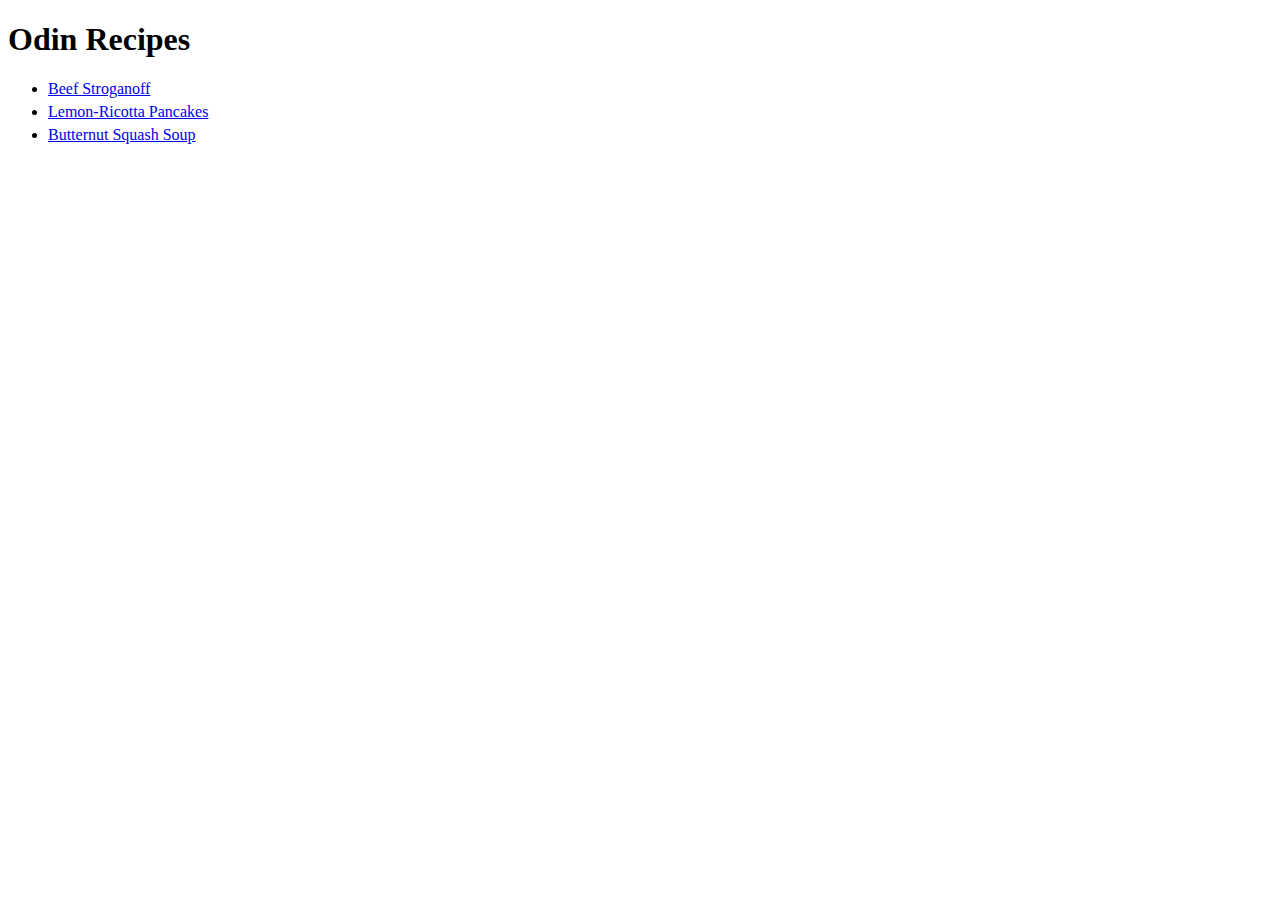
<file: index.html>
<!DOCTYPE html>

<html>
    <head>
        <meta charset="utf-8">
        <link rel="stylesheet" href="styles.css">
    </head>

    <body>
        <h1>Odin Recipes</h1>
        <ul>
            <li><a href="recipes/beef-stroganoff.html">Beef Stroganoff</a></li>
            <li><a href="recipes/lemon-ricotta-pan.html">Lemon-Ricotta Pancakes</a></li>
            <li><a href="recipes/butternut-squash-soup.html">Butternut Squash Soup</a></li>
        </ul>
    </body>
</html>
</file>
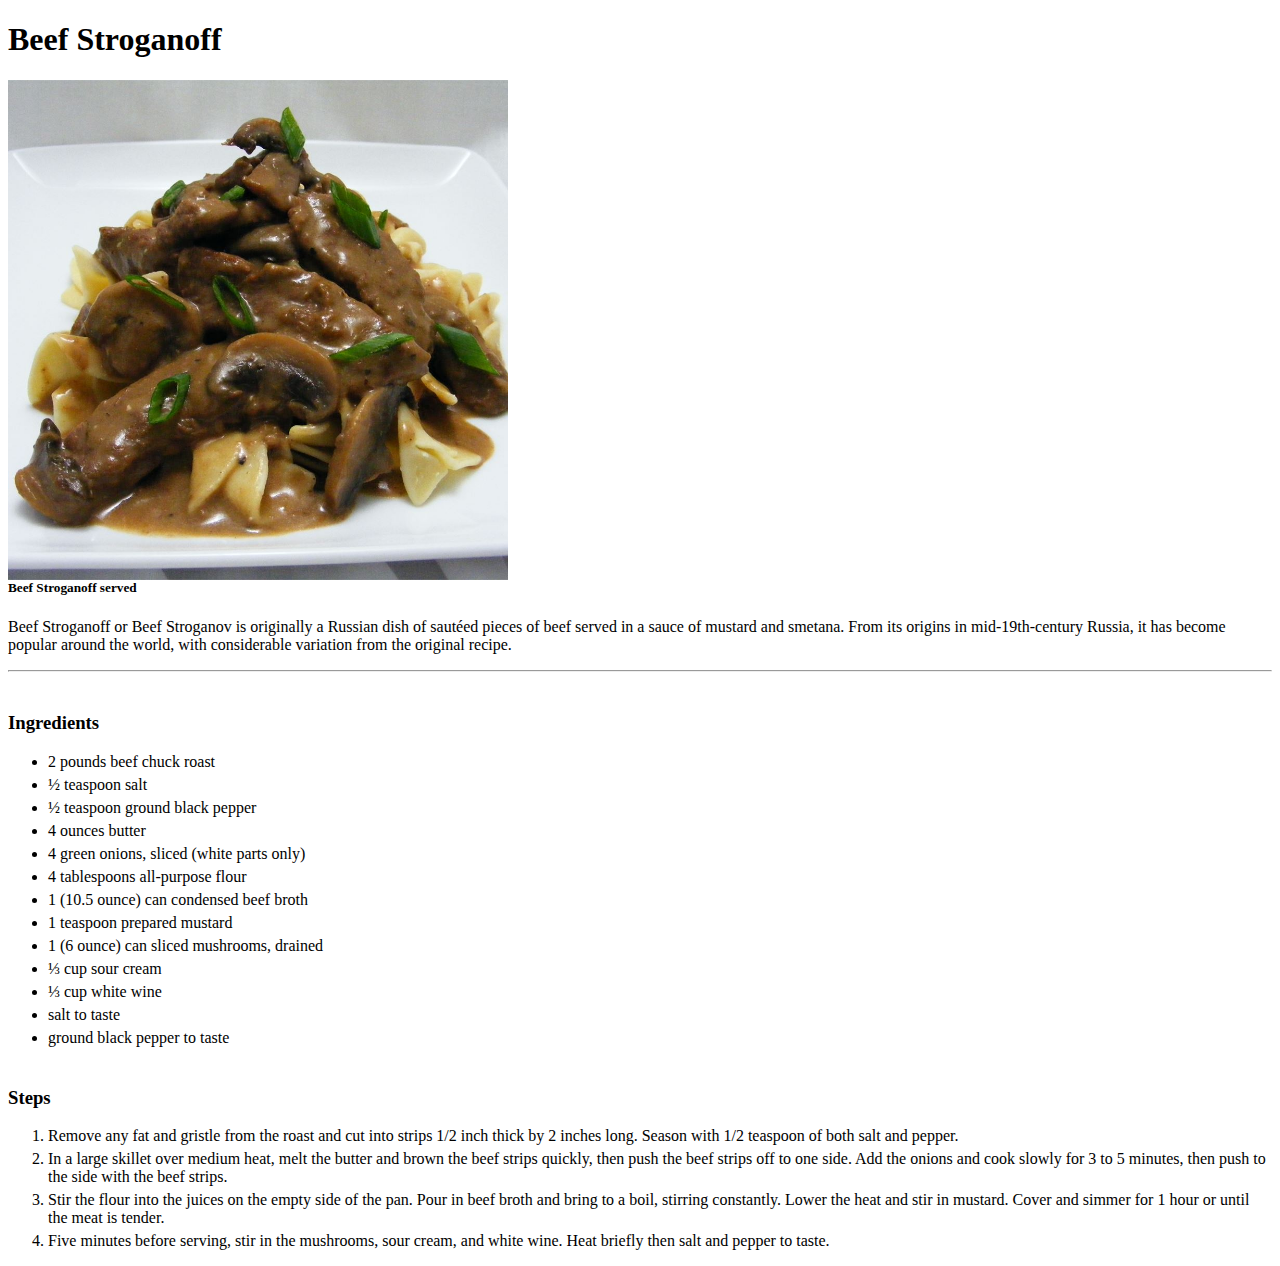
<file: recipes/beef-stroganoff.html>
<!DOCTYPE html>

<html>
    <head>
        <meta charset="utf-8">
        <link rel="stylesheet" href="../styles.css">
    </head>

    <body>
        <h1>Beef Stroganoff</h1>

        <img src="../images/beef-stroganoff.jpg">

        <h5>Beef Stroganoff served</h5>

        <p>
            Beef Stroganoff or Beef Stroganov is originally a Russian 
            dish of sautéed pieces of beef served in a sauce of mustard and smetana. 
            From its origins in mid-19th-century Russia, 
            it has become popular around the world, 
            with considerable variation from the original recipe.
        </p>
        <hr>

        <h3>Ingredients</h3>
        <ul>
            <li>2 pounds beef chuck roast</li>
            <li>½ teaspoon salt</li>
            <li>½ teaspoon ground black pepper</li>
            <li>4 ounces butter</li>
            <li>4 green onions, sliced (white parts only)</li>
            <li>4 tablespoons all-purpose flour</li>
            <li>1 (10.5 ounce) can condensed beef broth</li>
            <li>1 teaspoon prepared mustard</li>
            <li>1 (6 ounce) can sliced mushrooms, drained</li>
            <li>⅓ cup sour cream</li>
            <li>⅓ cup white wine</li>
            <li>salt to taste</li>
            <li>ground black pepper to taste</li>
        </ul>

        <h3>Steps</h3>
        <ol>
            <li>
                Remove any fat and gristle from the roast and cut into 
                strips 1/2 inch thick by 2 inches long. 
                Season with 1/2 teaspoon of both salt and pepper.
            </li>
            <li>
                In a large skillet over medium heat, 
                melt the butter and brown the beef strips quickly, 
                then push the beef strips off to one side. 
                Add the onions and cook slowly for 3 to 5 minutes, 
                then push to the side with the beef strips.
            </li>
            <li>
                Stir the flour into the juices on the empty side of the pan. 
                Pour in beef broth and bring to a boil, stirring constantly. 
                Lower the heat and stir in mustard. 
                Cover and simmer for 1 hour or until the meat is tender.
            </li>
            <li>
                Five minutes before serving, stir in the mushrooms, 
                sour cream, and white wine. 
                Heat briefly then salt and pepper to taste.
            </li>
        </ol>

    </body>
</html>
</file>
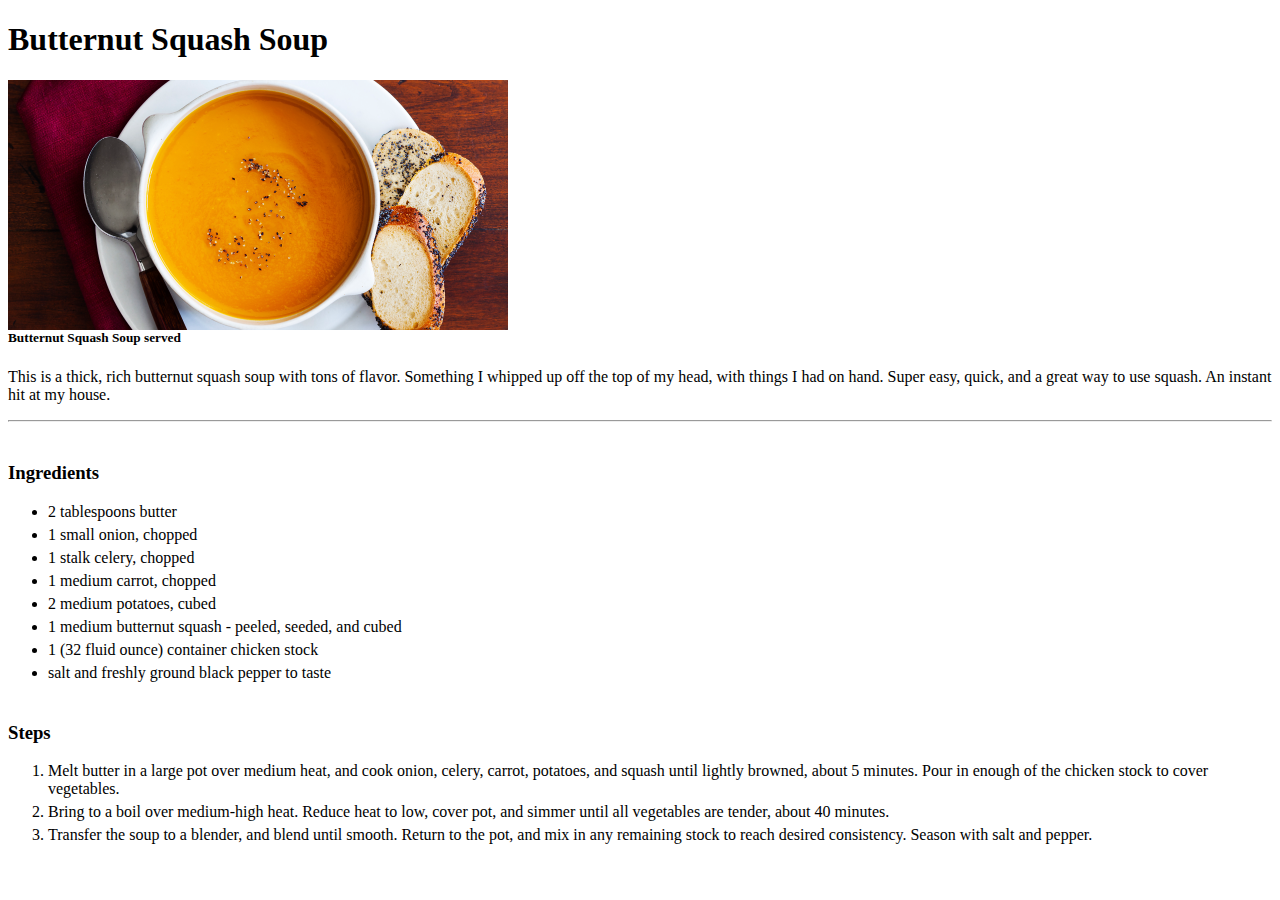
<file: recipes/butternut-squash-soup.html>
<!DOCTYPE html>

<html>
    <head>
        <meta charset="utf-8">
        <link rel="stylesheet" href="../styles.css">
    </head>

    <body>
        <h1>Butternut Squash Soup</h1>

        <img src="../images/squash-soup.jpg">

        <h5>Butternut Squash Soup served</h5>

        <p>
            This is a thick, rich butternut squash soup with tons of flavor. 
            Something I whipped up off the top of my head, with things I had on hand. 
            Super easy, quick, and a great way to use squash. 
            An instant hit at my house.
        </p>
        <hr>

        <h3>Ingredients</h3>
        <ul>
            <li>2 tablespoons butter</li>
            <li>1 small onion, chopped</li>
            <li>1 stalk celery, chopped</li>
            <li>1 medium carrot, chopped</li>
            <li>2 medium potatoes, cubed</li>
            <li>1 medium butternut squash - peeled, seeded, and cubed</li>
            <li>1 (32 fluid ounce) container chicken stock</li>
            <li>salt and freshly ground black pepper to taste</li>
        </ul>

        <h3>Steps</h3>
        <ol>
            <li>
                Melt butter in a large pot over medium heat, 
                and cook onion, celery, carrot, potatoes, and 
                squash until lightly browned, about 5 minutes. 
                Pour in enough of the chicken stock to cover vegetables.
            </li>
            <li>
                Bring to a boil over medium-high heat. 
                Reduce heat to low, cover pot, 
                and simmer until all vegetables are tender, 
                about 40 minutes.
            </li>
            <li>
                Transfer the soup to a blender, and blend until smooth. 
                Return to the pot, and mix in any remaining stock to reach desired consistency. 
                Season with salt and pepper.
            </li>
        </ol>
    </body>
</html>
</file>
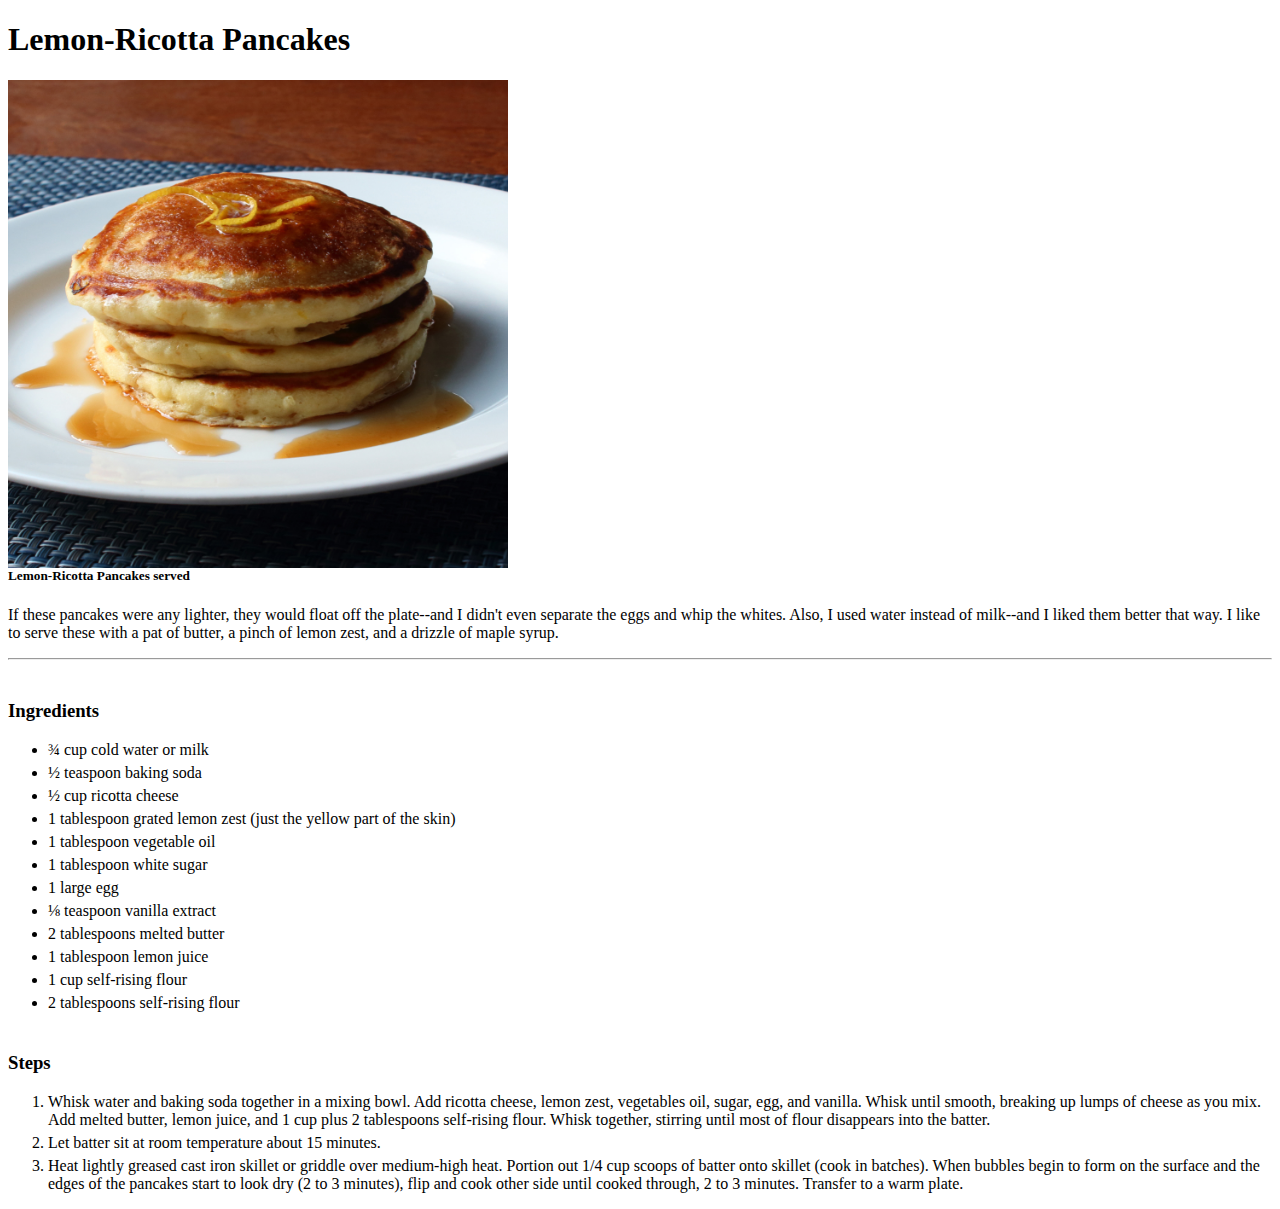
<file: recipes/lemon-ricotta-pan.html>
<!DOCTYPE html>

<html>
    <head>
        <meta charset="utf-8">
        <link rel="stylesheet" href="../styles.css">
    </head>

    <body>
        <h1>Lemon-Ricotta Pancakes</h1>

        <img src="../images/pancakes.jpg">

        <h5>Lemon-Ricotta Pancakes served</h5>

        <p>
            If these pancakes were any lighter, 
            they would float off the plate--and I didn't even separate the eggs 
            and whip the whites. 
            Also, I used water instead of milk--and I liked them better that way. 
            I like to serve these with a pat of butter, a pinch of lemon zest, 
            and a drizzle of maple syrup. 
        </p>
        <hr>

        <h3>Ingredients</h3>
        <ul>
            <li>¾ cup cold water or milk</li>
            <li>½ teaspoon baking soda</li>
            <li>½ cup ricotta cheese</li>
            <li>1 tablespoon grated lemon zest (just the yellow part of the skin)</li>
            <li>1 tablespoon vegetable oil</li>
            <li>1 tablespoon white sugar</li>
            <li>1 large egg</li>
            <li>⅛ teaspoon vanilla extract</li>
            <li>2 tablespoons melted butter</li>
            <li>1 tablespoon lemon juice</li>
            <li>1 cup self-rising flour</li>
            <li>2 tablespoons self-rising flour</li>
        </ul>

        <h3>Steps</h3>
        <ol>
            <li>
                Whisk water and baking soda together in a mixing bowl. 
                Add ricotta cheese, lemon zest, vegetables oil, sugar, egg, and vanilla. 
                Whisk until smooth, breaking up lumps of cheese as you mix. 
                Add melted butter, lemon juice, and 1 cup plus 2 tablespoons self-rising flour. 
                Whisk together, stirring until most of flour disappears into the batter.
            </li>
            <li>
                Let batter sit at room temperature about 15 minutes.
            </li>
            <li>
                Heat lightly greased cast iron skillet or griddle over medium-high heat. 
                Portion out 1/4 cup scoops of batter onto skillet (cook in batches). 
                When bubbles begin to form on the surface and the edges of the pancakes 
                start to look dry (2 to 3 minutes), 
                flip and cook other side until cooked through, 2 to 3 minutes. 
                Transfer to a warm plate.
            </li>
        </ol>
    </body>
</html>
</file>
<file: styles.css>
img {
    width: 500px;
}

h5 {
    margin-top: -4px;
}

h3 {
    margin-top: 40px;
}

li {
    margin-bottom: 5px;
}
</file>
